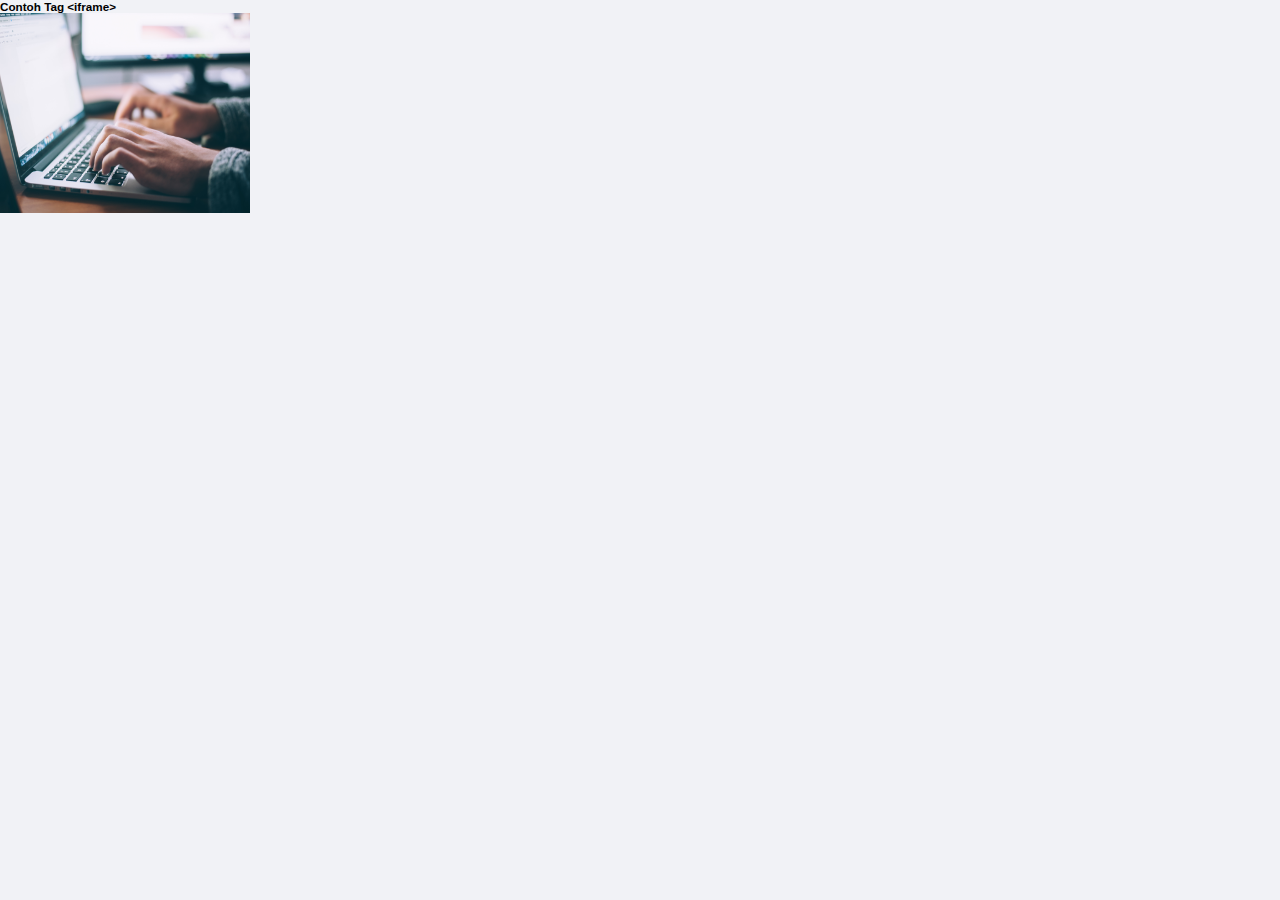
<file: assets/fe/materi_html/iframe.html>
<!DOCTYPE html>
<html lang="en">
<head>
	<meta charset="UTF-8">
	<meta name="viewport" content="width=device-width, initial-scale=1.0">
	<title>Document</title>

	<link rel="stylesheet" href="../../../css/global.css">
</head>
<body>
	<h3 class="h3">Contoh Tag &lt;iframe&gt;</h3>
  <img src="../../../img/tester.png" alt="Tester" width="250px" height="200px">
</body>
</html>
</file>
<file: css/global.css>
/*
	Global CSS - 03/2021
	CSS Sistem Reset oleh BangNomad.

	Copyright 2021. All Right Reserved.
*/

/* ! CSS Reset */
/* * Color Reset */
:root {
	--color1: #2196f3;
	--color2: #d44;
	--color3: #ffd700;
	--color4: #080;
	--color5: #f1f2f6;
	--color6: #fff;
	--color7: #ccc;
	--color8: #111;
	--color9: #1b1c1d;
	--color10: #333;
	--bgColor: rgba(255,255,255,.2);
}
/* * Margin Reset */
:root {
	--margin1: 3.5rem auto 0;
	--margin2: 1rem;
	--margin3: 2rem;
	--margin4: 1rem 2rem;
	--margin5: 2rem 1rem;
}
/* * Padding Reset */
:root {
	--padding1: 2.5rem;
	--padding2: 1rem;
	--padding3: 2rem;
	--padding4: 1rem 2rem;
	--padding5: 2rem 1rem;
}
/* * Border Reset */
:root {
	--borderRadius1: 50%;
	--borderRadius2: 1rem;
	--border1: .1rem solid #a7a6a6;
	--border2: .5rem solid #333;
}
/* * Shadow Reset */
:root {
	--shadow1: 0 1rem 2rem rgba(0,0,0,.3);
	--shadow2: 0 .2rem .2rem rgba(0,0,0,.3);
	--shadow3: 0 .5rem 1rem #111;
}
/* * Font Size */
:root {
	--fontSize1: 1.3rem;
	--fontSize2: 1.7rem;
	--fontSize3: 2rem;
	--fontSize4: 2.5rem;
	--fontSize5: 3rem;
}
/* * Other Reset */
:root {
	--widthSize: 100%;
	--heightSize: 100vh;
	--htmlSize: 62.5%;
	--fontWeight: 500;
	--justify: justify;
	--fixed: fixed;
	--cover: cover;
	--none: none;
}

/* ! All */
* {
	margin: 0; padding: 0;
	box-sizing: border-box;
	font-family: verdana, geneva, tahoma, arial, sans-serif;
	outline: var(--none); resize: var(--none);
	text-decoration: var(--none);
}
html {
	font-size: var(--htmlSize);
	scroll-behavior: smooth;
}
body {
	background: var(--color5);
}
/* * Other */
u {
	text-decoration: underline;
}
dd {
	padding-left: var(--padding3);
	margin-bottom: var(--margin2);
}
th {
	font-weight: var(--fontWeight);
	padding: var(--padding2);
}
dialog {
	margin: auto;
	padding: var(--padding2);
}
fieldset {
	margin: 3rem 0;
	padding: var(--padding3);
	text-align: var(--justify);
}
legend {
	font-size: var(--fontSize3);
}
section {
	width: var(--widthSize);
	padding: 5rem 10rem;
	min-height: var(--heightSize);
}
/* * Button Home */
.btn-home {
	position: var(--fixed);
	bottom: 5rem; right: 7rem;
	z-index: 10;
}
.btn-home .home {
	position: relative;
	background: var(--color10);
	border-radius: var(--borderRadius1);
}
.btn-home .home a {
	display: block;
	background: rgba(44,62,80,1);
	padding: var(--padding2);
	color: var(--color6);
	font-size: var(--fontSize5);
	border-radius: var(--borderRadius1);
	cursor: pointer;
}
.btn-home .home a:hover {
	background: transparent;
}
/* * Disabled */
.disabled {
	pointer-events: var(--none);
	cursor: default;
}
/* * Pre Code */
.data-code {
	position: relative;
	/*width: var(--widthSize);*/
	max-width: 74.7rem; /*72.2rem*/
	height: 15rem;
	/*margin: var(--margin1);*/
	font-size: var(--fontSize2);
	font-family: monospace, sans-serif;
	overflow: auto;
	/*white-space: pre-line;*/
}
/* ! Copy Button */
.copy-code-button {
	color: var(--color8);
	background: var(--color6);
	border-color: var(--color8);
	border: .2rem solid var(--color8);
	border-radius: .5rem .5rem 0 0;
	display: block;
	margin-left: auto;
	margin-right: 0;
	margin-bottom: -0.1rem;
	padding: var(--padding2);
}
.copy-code-button:hover {
	cursor: pointer;
	background: #fff;
}
.copy-code-button:focus {
	background: #e6e6e6;
	outline: 0;
}
.copy-code-button:active {
	background: #d9d9d9;
}
.highlight {
	width: var(--widthSize);
}
.highlight pre {
	margin: 0;
}

/* ! Navbar */
.navbar {
	position: fixed;
	top: 0; left: 0;
	display: flex;
	justify-content: space-between;
	align-items: center;
	width: var(--widthSize);
	background: var(--color5);
	padding: 2rem 5rem;
	box-shadow: var(--shadow2);
	z-index: 1;
}
nav.nav-static {
	position: static;
}
.navbar .brand {
	color: var(--color10);
	font-size: var(--fontSize4);
	font-weight: var(--fontWeight);
	letter-spacing: .1rem;
	text-transform: uppercase;
}
.navbar .brand span {
	color: var(--color1);
}
.navbar .back:last-child {
	display: none;
}
.navbar .back {
	display: block;
	background: var(--color8);
	color: var(--color6);
	padding: var(--padding4);
	font-size: var(--fontSize1);
	font-weight: var(--fontWeight);
	border-radius: var(--borderRadius2);
}
.navbar .back:hover {
	background: rgba(17,17,17,.8);
}

/* ! Container */
.container {
	position: relative;
	width: var(--widthSize);
	min-height: var(--heightSize);
}
/* * Started */
.started {
	width: var(--widthSize);
	border-bottom: var(--border1);
}
.started .starBx {
	max-width: 85rem;
	margin: 10rem auto 3.5rem;
	padding: var(--padding1);
	font-size: var(--fontSize2);
	text-align: var(--justify);
}
.started .starBx.top {
	margin-top: 3rem;
}
.title {
	margin-bottom: var(--margin3);
	font-size: var(--fontSize5);
	font-weight: var(--fontWeight);
}
.basic {
	width: var(--widthSize);
	min-height: var(--heightSize);
	background: url(../img/memphis.png);
	background-attachment: fixed;
}
.basic .basicBx {
	max-width: 60rem;
	margin: 0 auto;
	padding: 0 1rem 2rem;
	background: var(--color5);
	font-size: var(--fontSize2);
	text-align: var(--justify);
}
/* * Section Materi */
.data-content {
	display: flex;
}
.sidebar {
	position: sticky;
	top: 5rem;
	min-width: 25%;
	height: var(--heightSize);
}
.sidebar .sidenav {
	display: flex;
	flex-flow: column;
	align-items: center;
	padding-right: var(--padding2);
	font-size: var(--fontSize1);
	border-right: var(--border1);
}
.sidebar .sidenav .h4 {
	align-self: flex-start;
	margin-bottom: var(--margin2);
	font-weight: var(--fontWeight);
	font-size: var(--fontSize2);
}
.sidebar .sidenav .h4 a {
	color: #666;
}
.sidebar .sidenav ul {
	list-style: none;
	margin-bottom: var(--margin2);
}
.sidebar .sidenav li {
	line-height: 2rem;
	padding-left: var(--padding2);
	border-left: .1rem solid #dfdede;
}
.sidebar li a {
	color: #999;
}
.sidebar :is(.sidenav .h4 a:hover, li a:hover) {
	color: var(--color8);
}
article {
	min-height: 50%;
	padding: 0 7rem;
}
article .h2 {
	font-size: var(--fontSize3);
	font-weight: var(--fontWeight);
}
.content {
	/* position: relative; */
	padding: 5rem 0 2rem;
	border-bottom: .5rem double #a7a6a6;
}
.content .col {
	margin-bottom: var(--margin3);
}
.content .col .h3 {
	font-size: var(--fontSize2);
	font-weight: var(--fontWeight);
}
.content .col:first-child .h3 {
	margin-bottom: .5rem;
	font-size: var(--fontSize3);
}
.content :is(.col, .col p:first-child, .col dl, .col p, .col .line) {
	font-size: var(--fontSize2);
	text-align: var(--justify);
}
.content .col details summary {
	color: var(--color1);
	margin-top: .3rem;
	cursor: pointer;
}
.content .col :is(details, .output) {
	font-size: var(--fontSize2);
}
.output {
	position: relative;
	width: var(--widthSize);
	height: 15rem;
	margin-top: .3rem;
	padding: var(--padding3);
	overflow: auto;
	border: .2rem solid var(--color10);
}
.content .col :is(.output.zero, .data-code.zero) {
	height: 0%;
}
/* ! More Class */
.content .col .h3.bigTxt { font-size: var(--fontSize3); }
.content .col .h3.smallTxt { font-size: var(--fontSize2); }
.output.mid { height: 9rem; }
.output.mid2 { height: 22.2rem; }
.space { letter-spacing: .1rem; }
.mt{ margin-top: var(--margin2); }
.blue-sea { color: var(--color1); }

@media screen and (max-width: 991px) {
	/* * Button Home */
	.btn-home {
		bottom: 3rem; right: 3rem;
	}
	/* ! Navbar */
	.navbar {
		padding: 2rem 10rem;
	}
	nav.nav-static { position: var(--fixed); }
	/* ! Started */
	.started .starBx.top { margin-top: 7rem; }
}
@media screen and (max-width: 600px) {
	/* ! Navbar */
	.navbar {
		background: var(--color8);
		padding: var(--padding3);
	}
	.navbar .brand {
		color: var(--color6);
	}
	.navbar .back:nth-child(2) {
		display: none;
	}
	.navbar .back:last-child {
		display: inline-block;
	}
	.navbar .back {
		background: var(--color5);
		color: var(--color8);
	}
	.navbar .back:hover { background: var(--color6); }
	/* ! Container */
	.container .data-content { padding: 2rem 0; }
	/* ! Aside */
	aside { display: none; }
	/* ! Article */
	article {
		width: 100%;
		padding: 0 2rem;
	}
}
</file>
